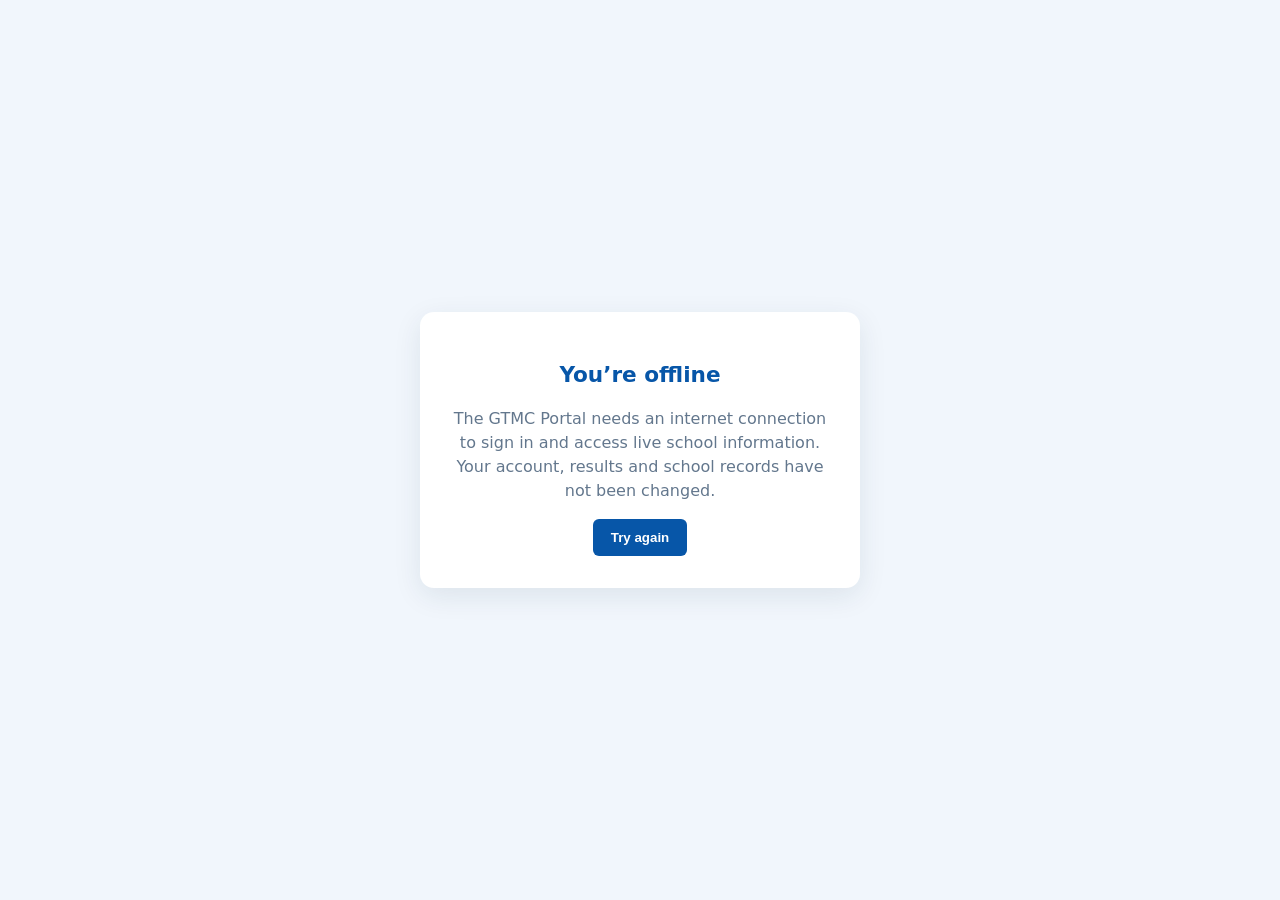
<file: offline.html>
<!doctype html>
<html lang="en">
<head>
<meta charset="utf-8">
<meta name="viewport" content="width=device-width, initial-scale=1">
<meta name="theme-color" content="#0756a8">
<title>Offline — GTMC Portal</title>
<style>
*{box-sizing:border-box}body{margin:0;min-height:100vh;display:grid;place-items:center;padding:24px;font:16px/1.5 system-ui,sans-serif;background:#f1f6fc;color:#18324a}.card{max-width:440px;background:#fff;padding:32px;border-radius:14px;box-shadow:0 8px 28px #18324a18;text-align:center}h1{font-size:1.35rem;color:#0756a8}p{color:#63778d}button{border:0;border-radius:6px;background:#0756a8;color:#fff;padding:11px 18px;font-weight:700;cursor:pointer}
</style>
</head>
<body><main class="card"><h1>You’re offline</h1><p>The GTMC Portal needs an internet connection to sign in and access live school information. Your account, results and school records have not been changed.</p><button onclick="location.reload()">Try again</button></main></body>
</html>
</file>
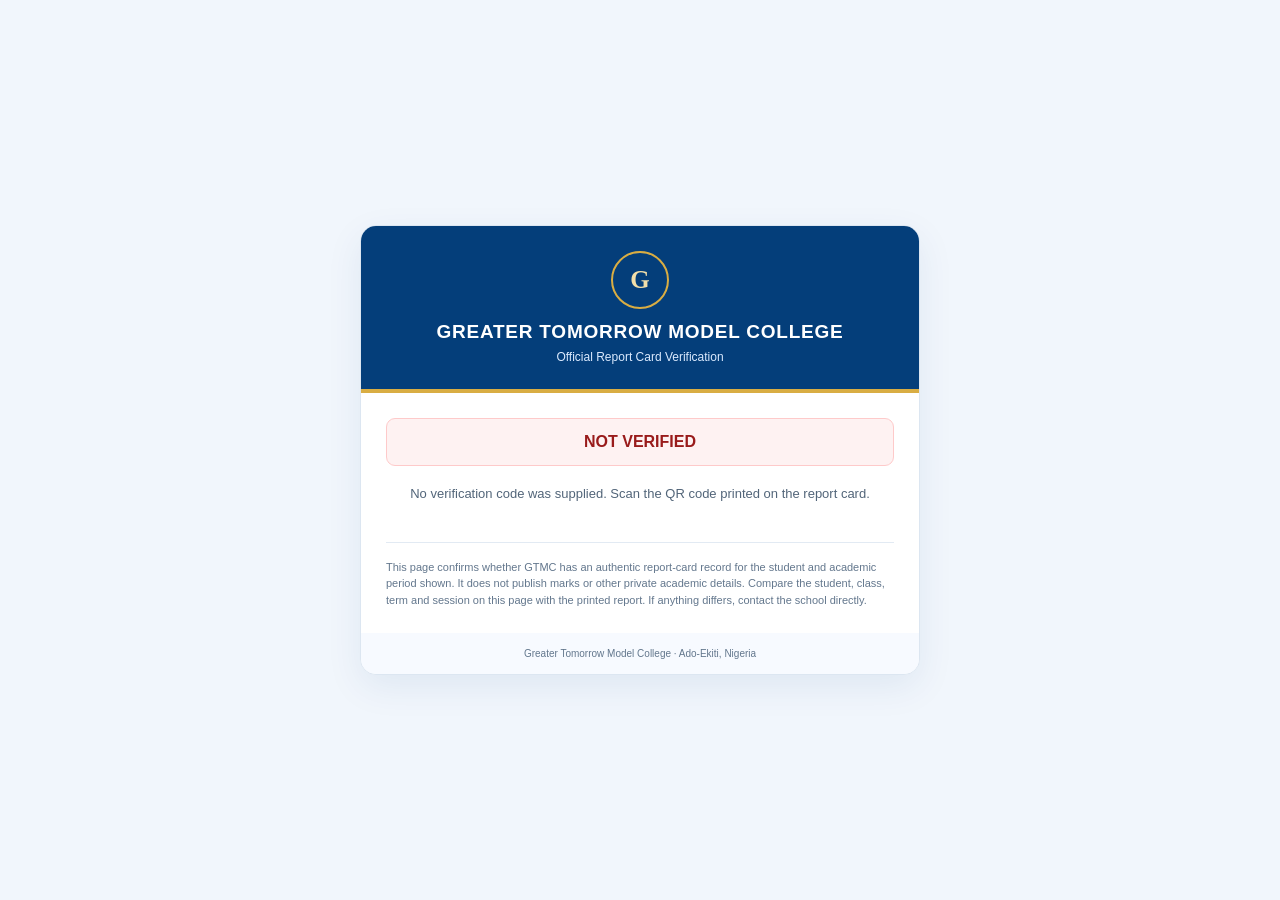
<file: verify.html>
<!doctype html>
<html lang="en">
<head>
<meta charset="utf-8">
<meta name="viewport" content="width=device-width,initial-scale=1">
<meta name="robots" content="noindex,nofollow">
<title>GTMC Report Card Verification</title>
<style>
:root{font-family:Inter,Segoe UI,Arial,sans-serif;color:#18324a;background:#f1f6fc}
*{box-sizing:border-box}
body{margin:0;min-height:100vh;display:grid;place-items:center;padding:22px}
main{width:min(100%,560px);background:#fff;border:1px solid #dce6f1;border-radius:16px;overflow:hidden;box-shadow:0 12px 36px #043e7a14}
header{background:#043e7a;color:#fff;padding:25px;text-align:center;border-bottom:4px solid #d9ad43}
.mark{width:58px;height:58px;margin:0 auto 12px;border:2px solid #d9ad43;border-radius:50%;display:grid;place-items:center;color:#f2dfaa;font:800 25px Georgia,serif}
h1{font-size:19px;margin:0;text-transform:uppercase;letter-spacing:.04em}
header p{font-size:12px;margin:7px 0 0;color:#dbeafe}
.content{padding:25px}
.status{padding:14px;border-radius:9px;font-weight:800;text-align:center;margin-bottom:18px;background:#eff6ff;color:#0756a8}
.status.valid{background:#ecfdf5;color:#166534;border:1px solid #bbf7d0}
.status.invalid{background:#fef2f2;color:#991b1b;border:1px solid #fecaca}
.message{font-size:13px;line-height:1.55;color:#526579;margin:0 0 18px;text-align:center}
.details{display:grid;grid-template-columns:1fr 1fr;gap:10px}
.item{background:#f7faff;border:1px solid #e2eaf3;border-radius:8px;padding:11px}
.item small{display:block;color:#63778d;font-size:10px;text-transform:uppercase;font-weight:800;letter-spacing:.06em;margin-bottom:5px}
.item strong{font-size:13px;overflow-wrap:anywhere}
.ref{font:11px ui-monospace,monospace;color:#63778d;text-align:center;margin:18px 0 0}
.note{border-top:1px solid #e2eaf3;margin-top:20px;padding-top:16px;font-size:11px;color:#63778d;line-height:1.5}
footer{padding:15px 22px;background:#f7faff;text-align:center;font-size:10px;color:#63778d}
@media(max-width:420px){.content{padding:18px}.details{grid-template-columns:1fr}}
</style>
</head>
<body>
<main>
<header>
  <div class="mark">G</div>
  <h1>Greater Tomorrow Model College</h1>
  <p>Official Report Card Verification</p>
</header>
<section class="content">
  <div id="status" class="status">Checking verification code…</div>
  <p id="message" class="message">Please wait while the school record is checked securely.</p>
  <div id="details" class="details" hidden></div>
  <div id="reference" class="ref"></div>
  <div class="note">This page confirms whether GTMC has an authentic report-card record for the student and academic period shown. It does not publish marks or other private academic details. Compare the student, class, term and session on this page with the printed report. If anything differs, contact the school directly.</div>
</section>
<footer>Greater Tomorrow Model College · Ado-Ekiti, Nigeria</footer>
</main>
<script>
const API_URL = 'https://script.google.com/macros/s/AKfycby2978nniYds3Nk2tSszdnaNluZecu4StWRFBF6sJNdpD45EebMPXkr1unWYiL3uvnm/exec';
const $ = id => document.getElementById(id);
const safe = value => String(value == null ? '' : value).replace(/[&<>"']/g, c => ({'&':'&amp;','<':'&lt;','>':'&gt;','"':'&quot;',"'":'&#39;'}[c]));
function showFailure(message) {
  $('status').className = 'status invalid';
  $('status').textContent = 'NOT VERIFIED';
  $('message').textContent = message || 'This report-card code could not be verified. Contact the school.';
}
async function verify() {
  const code = new URLSearchParams(window.location.search).get('code') || '';
  if (!code) return showFailure('No verification code was supplied. Scan the QR code printed on the report card.');
  try {
    const response = await fetch(API_URL, {
      method:'POST',
      headers:{'Content-Type':'text/plain;charset=utf-8'},
      body:JSON.stringify({action:'verifyReportCard',code:code}),
      redirect:'follow'
    });
    const raw = await response.text();
    let json;
    try { json = JSON.parse(raw); }
    catch (e) { throw new Error('The school verification service returned an unreadable response.'); }
    if (!json || json.success !== true || !json.data || json.data.verified !== true) {
      return showFailure(json && json.data && json.data.message || json && json.error || 'No authentic GTMC report-card record was found.');
    }
    const r = json.data;
    $('status').className = 'status valid';
    $('status').textContent = '✓ AUTHENTIC GTMC RECORD';
    $('message').textContent = r.message || 'GTMC confirms this report-card record.';
    const fields = [
      ['Student',r.studentName],
      ['Class',r.className],
      ['Term',r.term],
      ['Academic session',r.academicYear],
      ['Issuing school',r.schoolName],
      ['Record issued',r.issuedAt ? new Date(r.issuedAt).toLocaleString() : '—']
    ];
    $('details').innerHTML = fields.map(([label,value]) => '<div class="item"><small>'+safe(label)+'</small><strong>'+safe(value || '—')+'</strong></div>').join('');
    $('details').hidden = false;
    $('reference').textContent = 'Verification reference: ' + (r.reference || '—');
  } catch (error) {
    showFailure(error.message || 'Unable to contact the school verification service. Check your internet connection and try again.');
  }
}
verify();
</script>
</body>
</html>
</file>
